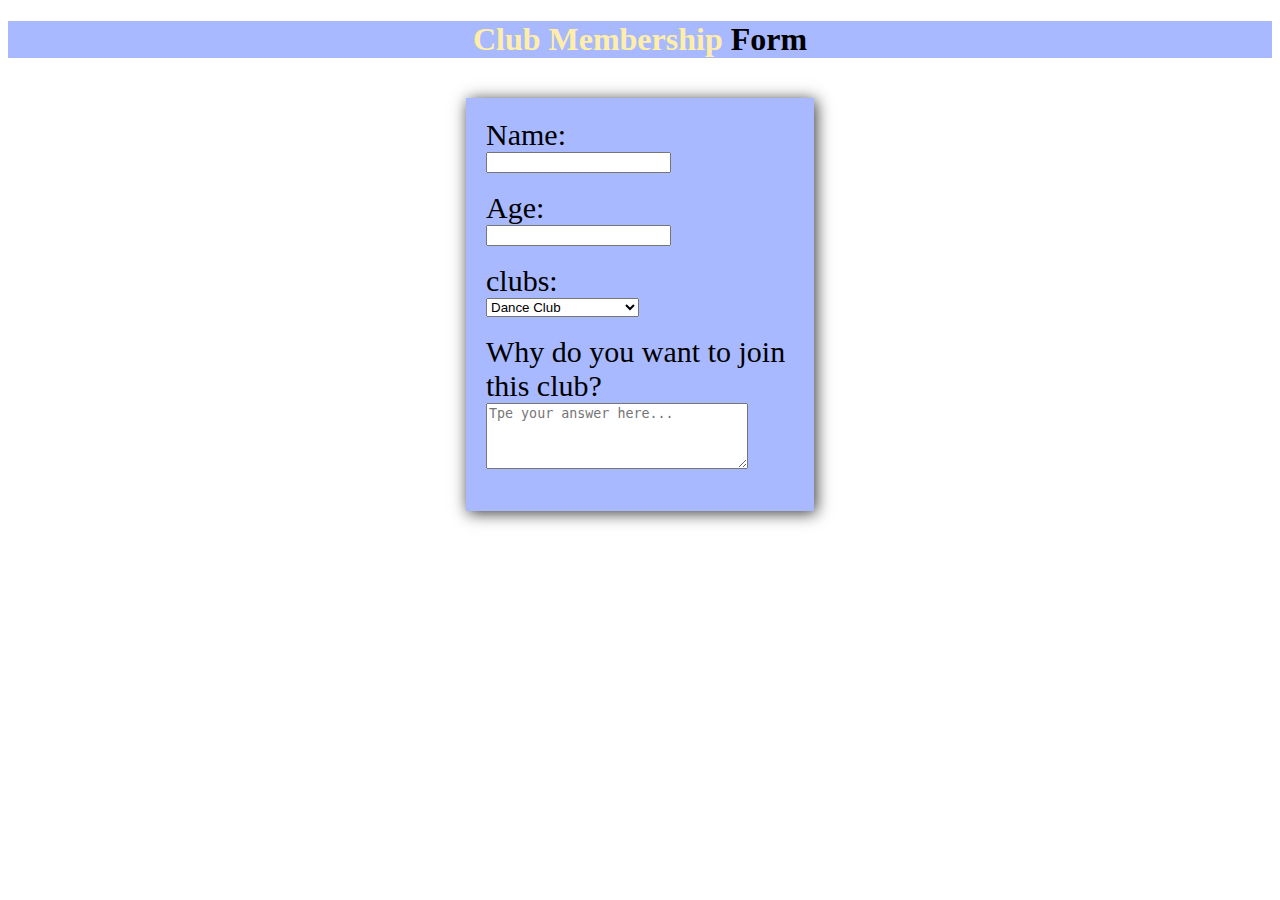
<file: index.html>
<!DOCTYPE html>
<html>
<head>
	<meta charset="utf-8">
	<meta name="viewport" content="width=device-width, initial-scale=1">
	<title>Q1Practice5</title>
	<link rel= "stylesheet" type="text/css" href="style.css">
</head>
<body>
	<div id="container1">

	<h1><span style="color: #ffeea8; font-family: Consolas;">Club Membership</span> Form</h1>
</div>

<br>

<div class="container2">
	<form action="">
		<label for="name">Name:</label>
		<br>
		<input type="text" id="name" name="name" required>
		<br><br>

		<label for="age">Age:</label>
		<br>
		<input type="number" id="age" name="age" required>
		<br><br>

		<label for= "clubs">clubs:</label>
		<br>
		<select id="clubs" name="clubs">
				<option value="dance">Dance Club</option>
				<option value="Marching">Marching Band</option>
				<option value="Comms">Communications Club</option>
				<option value="glee"> Glee Club</option>
				<option value="varsity"> Basketball Varsity</option>
	
			</select>
			<br><br>

				<label for="why">Why do you want to join this club?</label>
				<br>
				<textarea rows="4" cols="30" placeholder="Tpe your answer here..."></textarea>


		
			<br><br>
			<inout type="submit" id="submit" name="submit" value="Join Now!">




	
	</form>
</div>

</body>
</html>
</file>
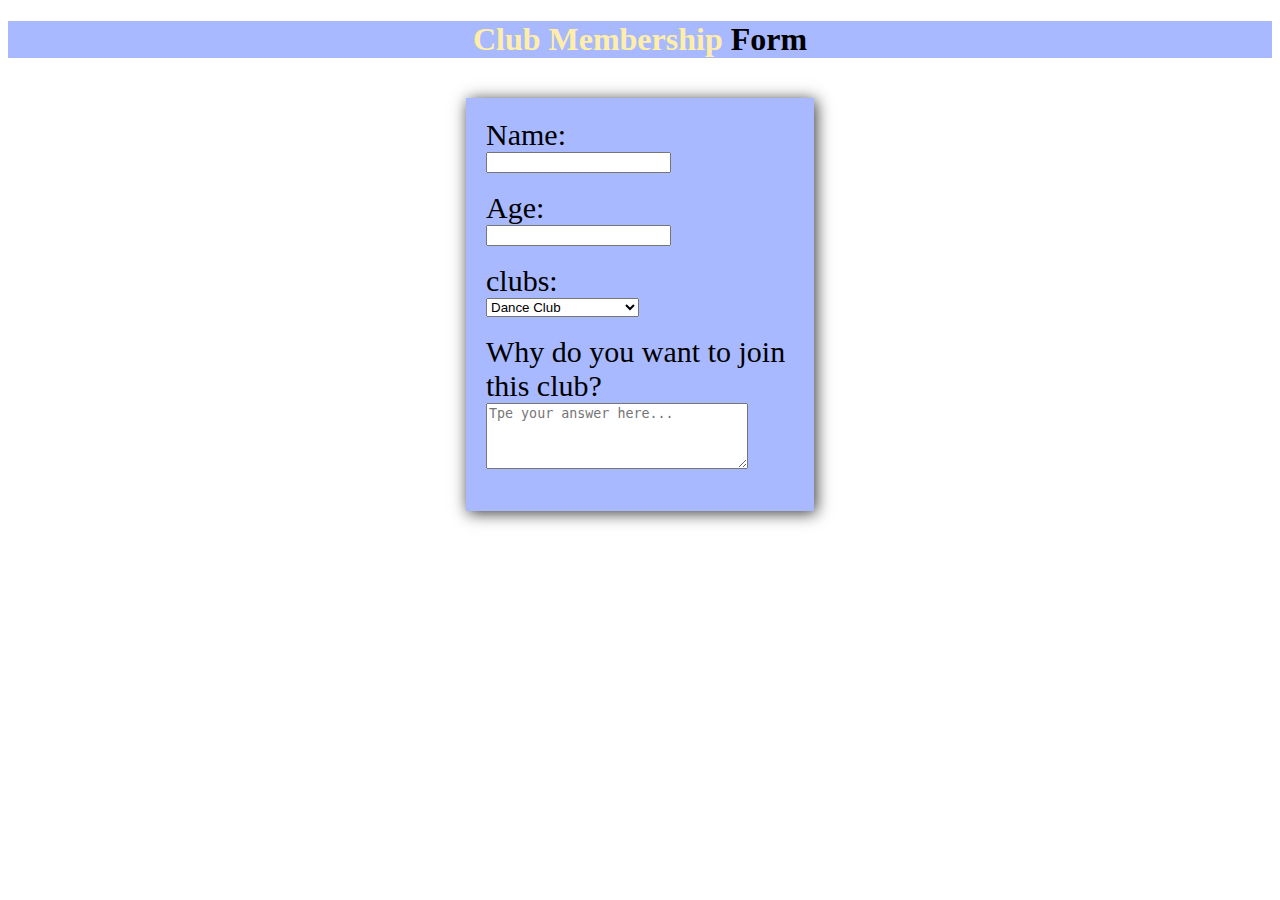
<file: Membership.html>
<!DOCTYPE html>
<html>
<head>
	<meta charset="utf-8">
	<meta name="viewport" content="width=device-width, initial-scale=1">
	<title>Q1Practice5</title>
	<link rel= "stylesheet" type="text/css" href="style.css">
</head>
<body>
	<div id="container1">

	<h1><span style="color: #ffeea8; font-family: Consolas;">Club Membership</span> Form</h1>
</div>

<br>

<div class="container2">
	<form action="">
		<label for="name">Name:</label>
		<br>
		<input type="text" id="name" name="name" required>
		<br><br>

		<label for="age">Age:</label>
		<br>
		<input type="number" id="age" name="age" required>
		<br><br>

		<label for= "clubs">clubs:</label>
		<br>
		<select id="clubs" name="clubs">
				<option value="dance">Dance Club</option>
				<option value="Marching">Marching Band</option>
				<option value="Comms">Communications Club</option>
				<option value="glee"> Glee Club</option>
				<option value="varsity"> Basketball Varsity</option>
	
			</select>
			<br><br>

				<label for="why">Why do you want to join this club?</label>
				<br>
				<textarea rows="4" cols="30" placeholder="Tpe your answer here..."></textarea>


		
			<br><br>
			<inout type="submit" id="submit" name="submit" value="Join Now!">




	
	</form>
</div>

</body>
</html>
</file>
<file: style.css>
#container1 {
	background-color: #a8b9ff;
	text-align: center;
}

.container2{
	background-color: #a8b9ff; 
	width: 308px;
	padding: 20px;
	margin: auto;
	box-shadow:2px 2px 15px rgba(0,0,0, 0.8)
}

body{

	 background-image: url('https://k-pop-planet.com/cdn/shop/products/84a77de44d7a83be9d475ac47712f2e0.png?v=1673944413');

#submit{
	border-radius: 10px;
	background-color: #fbf4d5;
	color: white;
	font-size: 22px;
	cursor: pointer;
}

label{
	font-size:30px;
	font-family: Consolas;
}
</file>
